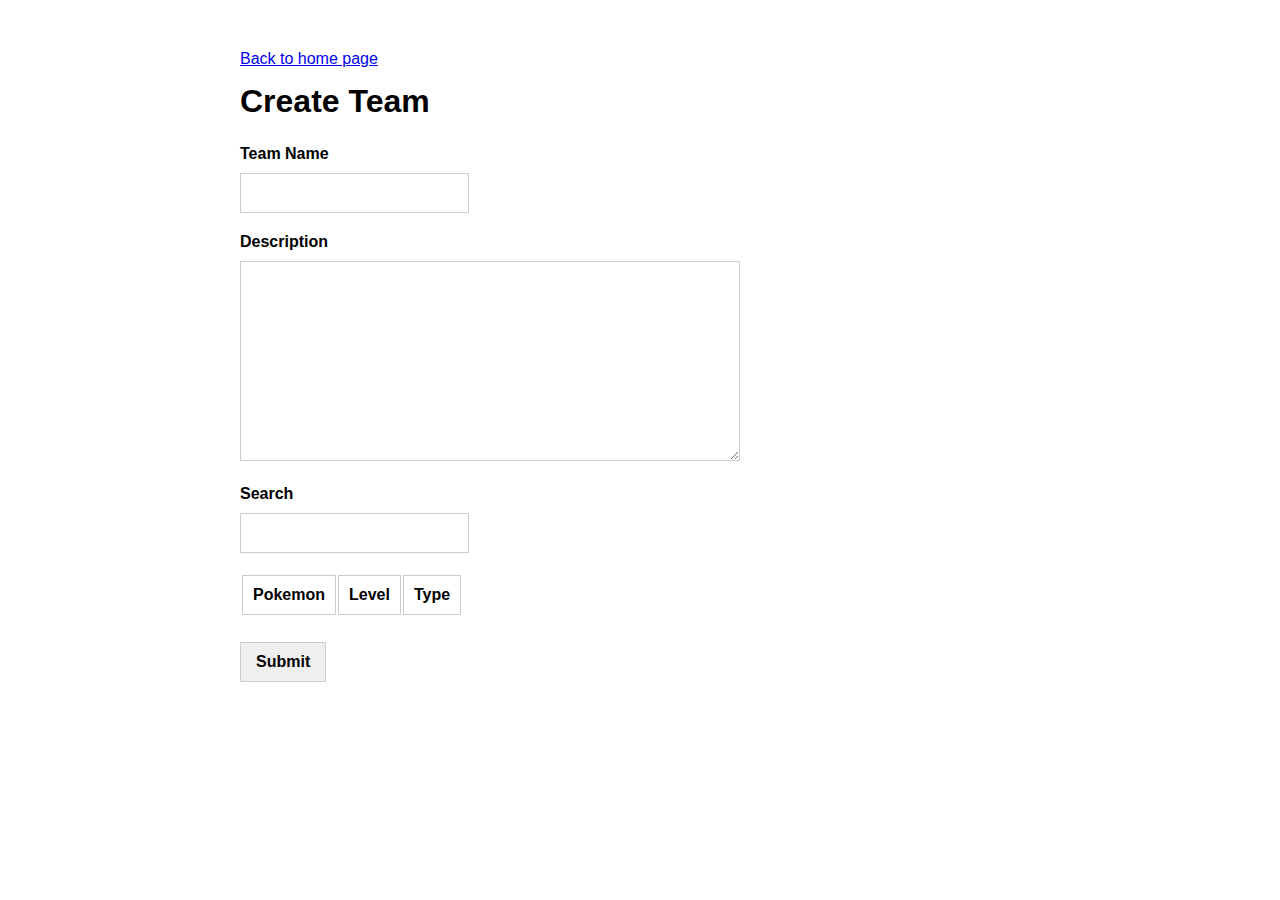
<file: templates/teams/create.html>
<!DOCTYPE html>
<html>
    <head>
        <title>Team</title>

        <!-- For this page, your styles will be in /static/css/index.css -->
        <!-- Do NOT use a CSS library or framework like Bootstrap - practice writing CSS first -->
        <link type="text/css" rel="stylesheet" href="/static/css/teams/create.css" />

        <!-- jQuery is already downloaded and installed for you -->
        <!-- In order to use jQuery in your JavaScript, this file needs to be added BEFORE your custom JavaScript -->
        <script type="text/javascript" src="/static/js/jquery.min.js"></script>
    </head>
    <body>
        <!-- Your HTML should be here -->
        <div class="container">
            <p class="navigation"><a class="back" href="/">Back to home page</a></p>
            <h1>Create Team</h1>
            <form class="js-form">
                <fieldset>
                    <p><label for="name">Team Name</label></p>
                    <p><input type="text" id="name" name="name" class="js-name" /></p>
                </fieldset>
                <fieldset>
                    <p><label for="description">Description</label></p>
                    <p><textarea id="description" name="description" class="js-description" ></textarea></p>
                </fieldset>
                <section>
                    <fieldset>
                        <p><label for="Search">Search</label></p>
                        <p><input type="text" id="search" name="search" class="js-search" /></p>
                        <div class="search-results js-search-results"></div>
                    </fieldset>
                    <table class="team-pokemon">
                        <tr><th colspan="2">Pokemon</th><th>Level</th><th>Type</th></tr>
                    </table>
                </section>
                <p>
                    <input type="submit" name="submit" id="submit" value="Submit" />
                </p>
            </form>
            
        </div>
        <!-- Your HTML should end here -->
        <script type="text/javascript" src="/static/js/teams/create.js"></script>
    </body>
</html>
</file>
<file: static/css/teams/create.css>
* {
    margin: 0;
    padding: 0;
    box-sizing: border-box;
    font-family: Arial, Helvetica, sans-serif;
}

/* Your styles begin here */

.container {
    max-width: 800px;
    margin: 50px auto;
}

.navigation {
    margin-bottom: 15px;
}

h1 {
    margin-bottom: 25px;
}

fieldset {
    border: none;
    margin-bottom: 10px;
}

fieldset p {
    margin-bottom: 10px;
}

label {
    font-weight: bold;
}

input[type=text], input[type=submit], textarea {
    padding: 10px;
    font-size: 16px;
    border: 1px solid #ccc;
    box-shadow: none;
}

textarea {
    min-width: 500px;
    min-height: 200px;
}

section {
    margin-bottom: 25px;
}

.search-result {
    padding: 5px 10px;
}

.search-result.search-result--active {
    font-weight: bold;
}

th, td {
    padding: 10px;
    border: 1px solid #ccc;
}

.level input[type=text] {
    width: 50px;
}

.pokemon-image {
    width: 150px;
}

input[type=submit] {
    cursor: pointer;
    font-weight: bold;
    padding: 10px 15px;
}

input[type=submit]:hover {
    background-color: #c0c0c0;
}
</file>
